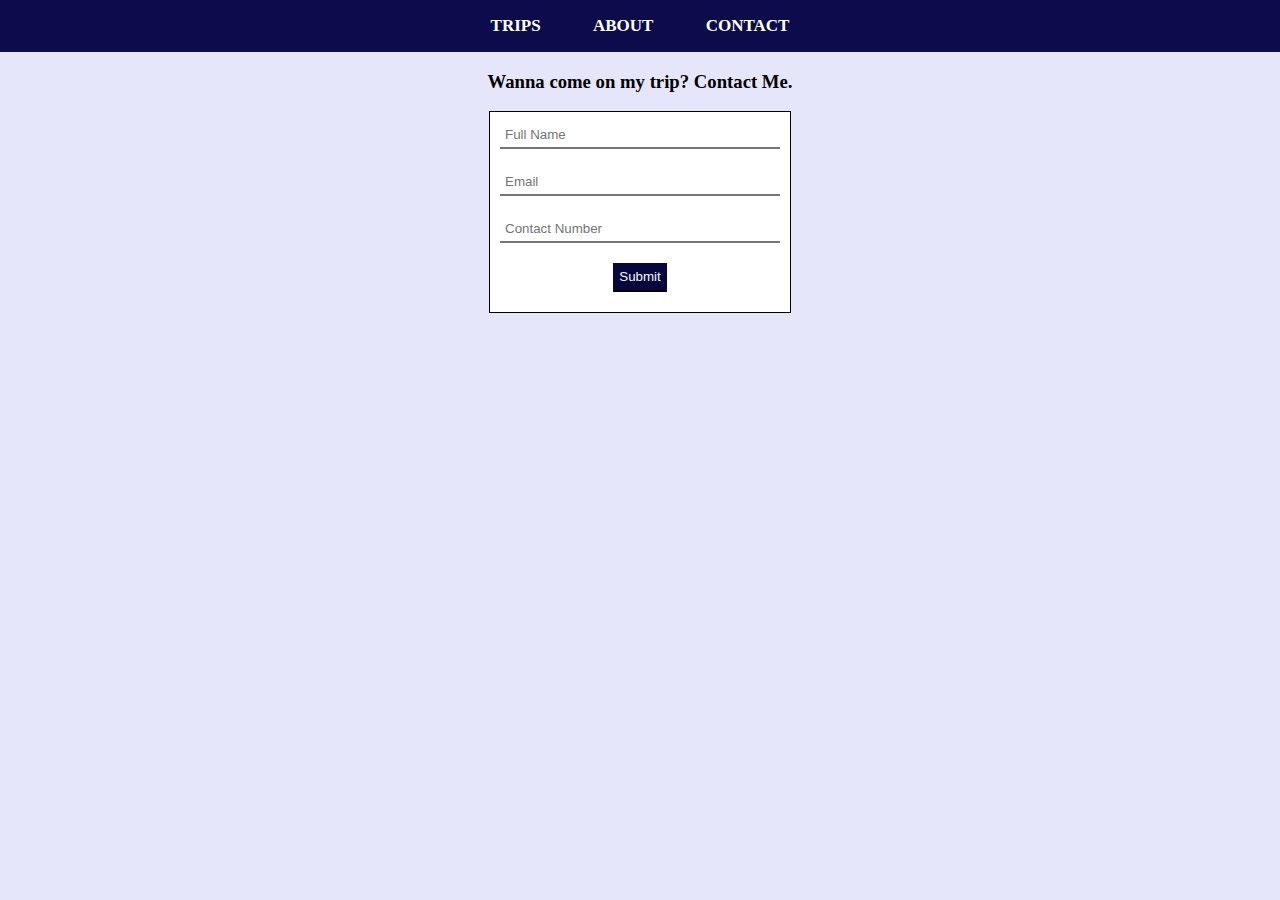
<file: contact.html>
<!DOCTYPE html>
<html lang="en">
<head>
    <meta charset="UTF-8">
    <meta http-equiv="X-UA-Compatible" content="IE=edge">
    <meta name="viewport" content="width=device-width, initial-scale=1.0">
    <title>Blog Application</title>

    <style>
        .heading {
            color: aliceblue;
            padding: 16px;
            text-decoration: none;
            
        }

        a:link {
            color: white;
        }

        a:visited {
            color: white;
        }

        .contact {
            border-top: 0px;
            border-left: 0px;
            border-right: 0px;
            padding: 5px;
            margin: 10px;
            text-align: left;
            }

        .contact-form {
            width: 300px;
            height: 200px;
            text-align: center; 
            border: 1px solid black; 
            background-color: white;
            margin-left: auto;
            margin-right: auto;

        }

    </style>
</head>
<body style="background-color: lavender; margin: 0px; text-align: center;">
    <div style="background-color: rgb(12, 12, 76); padding: 16px; font-size: 17px; font-weight: 600; word-spacing: 16px; " >
        <span class="heading"><a style="text-decoration: none;" href="https://www.makemytrip.com/holidays-india/">TRIPS</a></span>
        <span class="heading"><a style="text-decoration: none;" href="https://www.linkedin.com/in/manoj-rahar-a8b1b4251/">ABOUT</a></span>
        <span class="heading"><a style="text-decoration: none;" href="/Manoj/contact.html">CONTACT</a></span>
    </div>

    <div>
        <h3>Wanna come on my trip? Contact Me.</h3>
    </div>

    <div class="contact-form" >
        <input class="contact" style="width: 90%;" type="text" name="full-name" placeholder="Full Name"><br>
        <input class="contact" style="width: 90%;" type="email" name="email" placeholder="Email"><br>
        <input class="contact" style="width: 90%;" type="number" name="contact-number" placeholder="Contact Number"><br>
        <input class="contact" style="color: aliceblue; padding: 6px; background-color: rgb(7, 7, 62);" type="submit" name="submit">
    </div>
</body>
</html>
</file>
